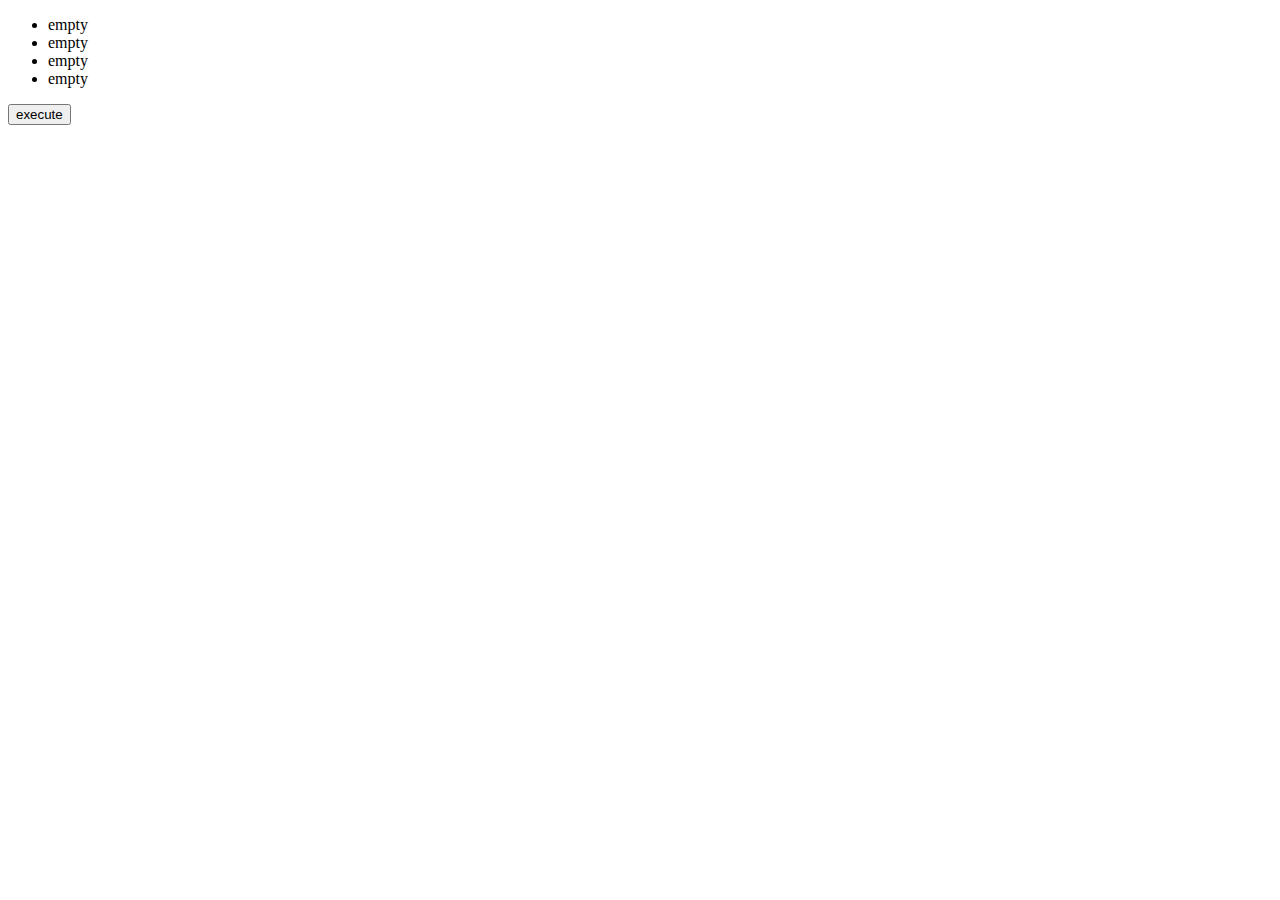
<file: idontknow/jQuery.demo.html>
<!DOCTYPE html>
<html>
<head>
    <script src="https://code.jquery.com/jquery-1.11.0.min.js"></script>
</head>
<body>
    <ul id="list">
        <li>empty</li>
        <li>empty</li>
        <li>empty</li>
        <li>empty</li>
    </ul>
    <input id="execute_btn" type="button" value="execute" />
    <script type="text/javascript">
     $('#execute_btn').click(function(){
        $('#list li').text('coding everybody');
     })
    </script>
</body>
</file>
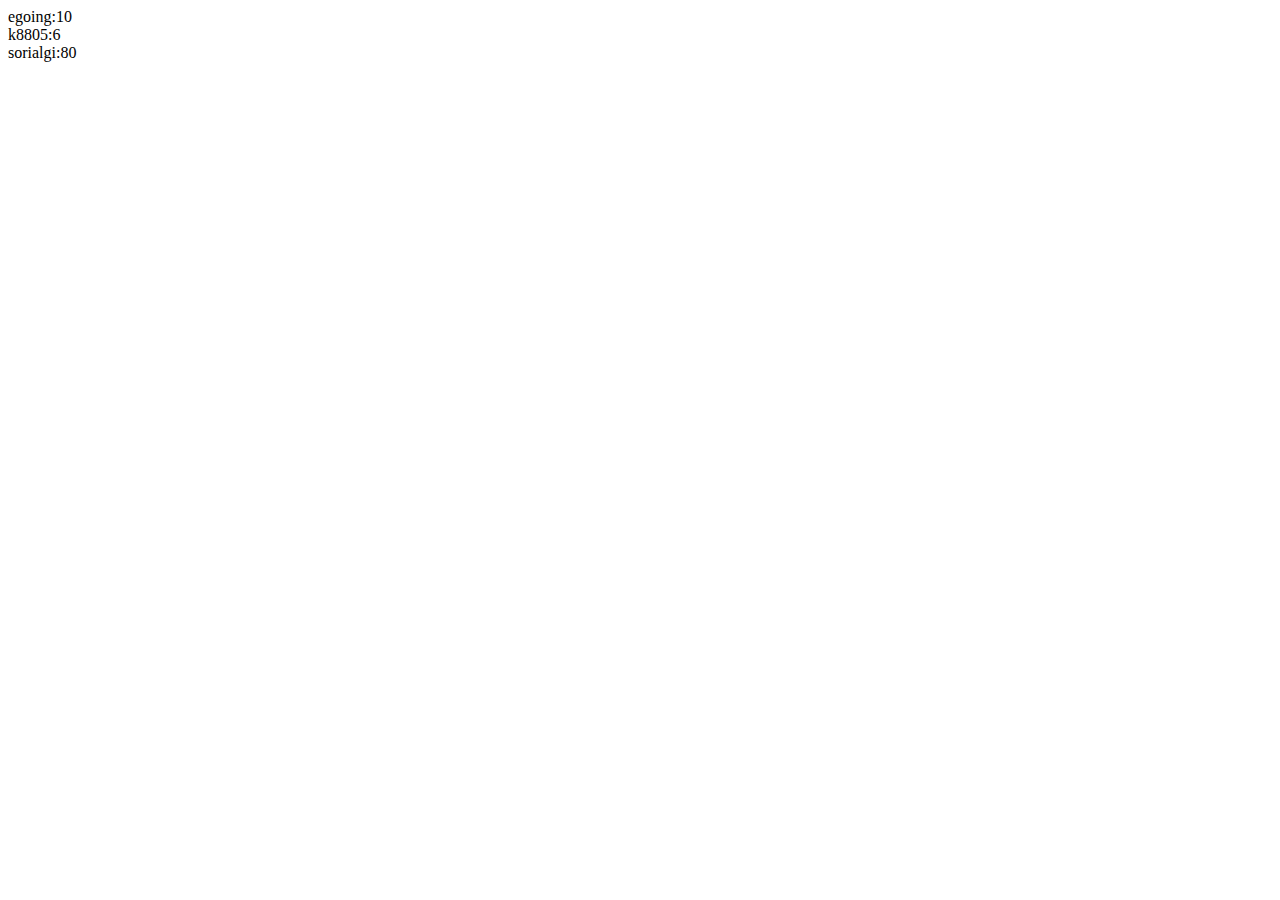
<file: numberString/demo1.html>
<!DOCTYPE html>
<html lang="en">
<head>
    <title>Document</title>
</head>
<body>
<script type="text/javascript">
    var grades = {
    'list': {'egoing': 10, 'k8805': 6, 'sorialgi': 80},
    'show' : function(){
        for(var name in this.list){
            document.write(name+':'+this.list[name]+"<br />");
        }
    }
};
grades.show();
</script>
</body>
</html>
</file>
